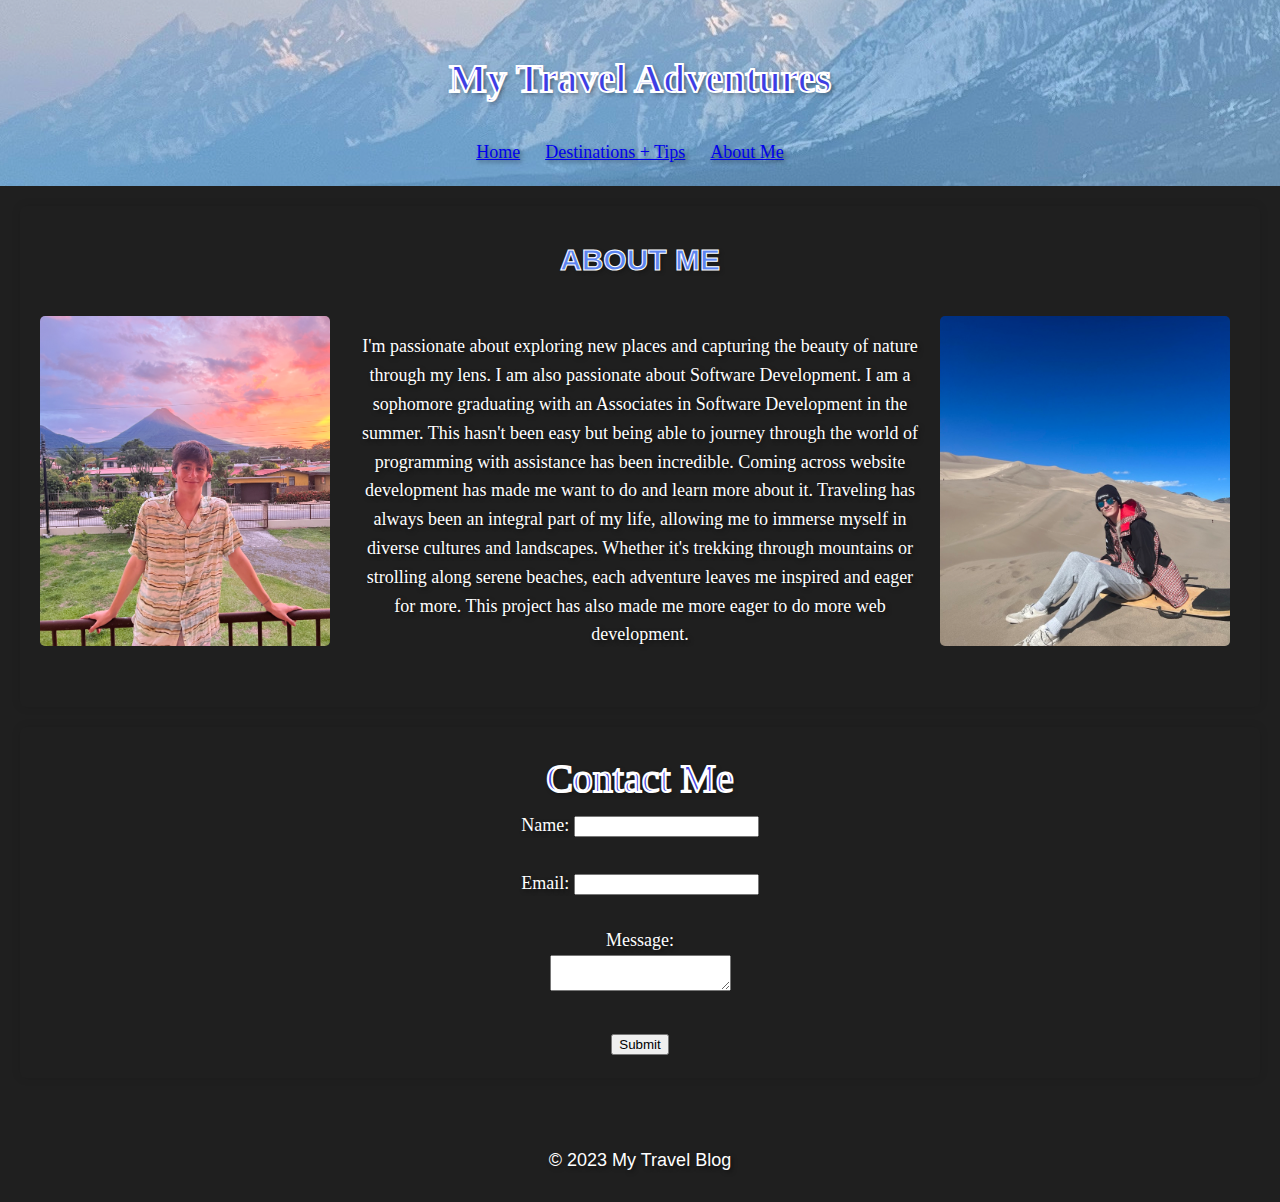
<file: aboutme.html>
<!DOCTYPE html>
<html lang="en">
<head>
    <meta charset="UTF-8">
    <title>Travel Blog</title>
    <link rel="stylesheet" href="style.css">
</head>
<body class="dark-mode">
    <header>
        <h1>My Travel Adventures</h1>
        <nav>
            <ul>
                <li><a href="index.html">Home</a></li>
                <li><a href="destinations.html">Destinations + Tips</a></li>
                <li><a href="#aboutme.html">About Me</a></li>
            </ul>
        </nav>
    </header>
    <main>
        <section id="about-me">
            <h2>About Me</h2>
            <div class="image-container">
                <img src="IMG_2275 2.JPG" alt="Image 1">
                <div class="text-content">
                    <p>
                        I'm passionate about exploring new places and capturing the beauty of nature through my lens. I am also passionate about Software Development. I am a sophomore graduating with an Associates in Software Development in the summer.
                        This hasn't been easy but being able to journey through the world of programming with assistance has been incredible. Coming across website development has made me want to do and learn more about it.
                        Traveling has always been an integral part of my life, allowing me to immerse myself in diverse cultures and landscapes.
                        Whether it's trekking through mountains or strolling along serene beaches, each adventure leaves me
                        inspired and eager for more. This project has also made me more eager to do more web development.
                    </p>
                </div>
                <img src="sanddunes.jpeg" alt="Sand Dunes Image">
            </div>
        </section>


            <section id= "contact">
                <h10>Contact Me</h10>
                <form>
                    <label for="name">Name:</label>
                    <input type="text" id="name" name="name" required><br><br>
                    <label for="email">Email:</label>
                    <input type="email" id="email" name="email" required><br><br>
                    <label for="message">Message:</label><br>
                    <textarea id="message" name="message" required></textarea><br><br>
                    <input type="submit" value="Submit">
                </form>
            </section>
        </main>
    
        <footer>
            <p>&copy; 2023 My Travel Blog</p>
        </footer>
    </body>
    </html>
</file>
<file: style.css>
body {
    font-family: "Helvetica Neue", sans-serif; /* Specify a fallback font if primary font is not available */
    line-height: 1.6;
    margin: 0;
    padding: 0;
    font-size: large;
    color: #ffffff;
    text-shadow: 2px 2px 4px rgba(0, 0, 0, 0.5);
}
body {
    background-color: #ffffff; 
    color: #000000; 
  }
  
body.dark-mode {
    background-color: #1f1f1f; 
    color: #ffffff; 
  }
  
.image-container {
    display: flex;
}

.image-container img {
    width: 30%;
    height: 330px; /* Adjust the height as needed */
    margin-right: 10px; /* Optional margin between images */
}

  
header {
    background-color: beige;
    text-align: center;
    padding: 20px;
    background-image: url('IMG_16982.JPG'); /* Added single quotes around the URL */
    background-position: center;
    margin: 0;
    text-emphasis-color: black;

    }
    
nav ul {
    list-style-type: none;
    margin: 0;
    padding: 0;
    text-align: center;

}

nav ul li {
    display: inline;
    margin-right: 20px;
    text-align: center;
    font-family: "Helvetica Neue";
    transition: color 0.3s ease-in-out;
}

nav ul li:hover {
    color: rgb(255, 0, 0);
}

/* Style for the main content */
main {
    padding: 20px;
    text-align: center;
    font-family: 'Lucida Sans', 'Lucida Sans Regular', 'Lucida Grande';
    color: #ffffff; /* Default text color */
  }
  
  /* Style for h2 headings */

  .content-container {
    display: flex;
    flex-direction: column;
    align-items: center;
    padding: 20px; /* Adjust this value as needed */
  
  }

  h1{
    font-family: 'Potato Sans', cursive;
    font-size: 40px;
    color: rgb(61, 61, 227);
    -webkit-text-stroke: 2px white; /* For webkit-based browsers */
    text-stroke: 2px white; /* Standard property */
  }
  
  h2,
  h3,
  h4,
  h5,
  h6,
  h7 {
    text-align: center;
    text-transform: uppercase;
    color: transparent;
    text-shadow: 2px 2px 4px rgba(0, 0, 0, 0.3);
    margin: 10px 0; /* Adjust margin between headers */
  }
  h12 {
    font-family: 'Garamond', cursive;
    font-size: 64px;
    color: rgb(255, 0, 0);
    -webkit-text-stroke: 1px white; 
   text-stroke: 1px white; 

  }
  h2 {
    font-family: 'Arial', sans-serif;
    font-size: 30px;
    color: rgb(93, 132, 240);
    -webkit-text-stroke: 1px white; /* For webkit-based browsers */
  text-stroke: 1px white; /* Standard property */

  }
  
  h3 {
    font-family: 'Pacifico', cursive;
    font-size: 64px;
    background: linear-gradient(to right, rgb(34, 139, 34), rgb(50, 205, 50));
    -webkit-background-clip: text;
  }
  
  h4 {
    font-family: 'Cabin Sketch', cursive;
    font-size: 64px;
    background: linear-gradient(to right, rgb(235, 193, 20), rgb(253, 186, 20));
    -webkit-background-clip: text;
  }
  
  h5 {
    font-family: 'Mexicana Hollow', cursive;
    font-size: 64px;
    background: linear-gradient(to right, rgb(255, 255, 0), rgb(255, 255, 0));
    -webkit-background-clip: text;
  }
  
  h6 {
    font-family: 'Potato Sans', cursive;
    font-size: 70px;
    background: linear-gradient(to right, rgb(28, 132, 42), rgb(28, 132, 42));
    -webkit-background-clip: text;
  }
  
  h7 {
    font-family: 'Savoye LET', cursive;
    font-size: 64px;
    background: linear-gradient(to right, rgb(41, 155, 226), rgb(41, 155, 226));
    -webkit-background-clip: text;
  }
  
h9,
h10,
h11 {
  font-family: 'Potato Sans', cursive;
  font-size: 40px;
  color: rgb(61, 61, 227);
  -webkit-text-stroke: 2px white; /* For webkit-based browsers */
  text-stroke: 2px white; /* Standard property */
}


  h11{
    padding-left: 0px;
  }

  .sand-dunes {
    position: absolute;
    top: 0; /* Adjust as needed */
    right: 0; /* Positions the sand dunes image to the right */
}

.image-container {
  display: flex;
  align-items: center;
  justify-content: space-between;
}

.text-content {
  flex: 1;
  padding: 20px;
}


.p1 {
  font-family: Arial, sans-serif;
  font-size: 18px;
  line-height: 1.6;
  color: #333; 
  margin: 0; 
  padding: 10px; 
  background-color: #f7f7f7; 
  border: 1px solid #ddd; 
  border-radius: 5px; 
  box-shadow: 0 2px 4px rgba(0, 0, 0, 0.1); 
}

/* CSS Styles for the image container */
.image-container {
  display: flex;
  flex-wrap: wrap;
  justify-content: space-between; /* Adjust spacing between images */
}

.image-container img {
  width: calc(25% - 10px); /* Adjust width for 4 images in a row with 10px spacing */
  margin-bottom: 20px; /* Add space between rows */
  object-fit: cover; /* Ensure images fill the container without distortion */
  border-radius: 5px; /* Optional: Add rounded corners */
}


  section {
    margin-bottom: 20px;
    border-radius: 6px; 
    box-shadow: 0 0 10px rgba(0, 0, 0, 0.1); 
    padding: 20px; 
  }
  

.centered-image {
    display: block;
    margin: 0 auto;
    width: 50%;
    margin-top: 20px;
}


footer {
    padding: 10px;
    text-align: center;
}
</file>
